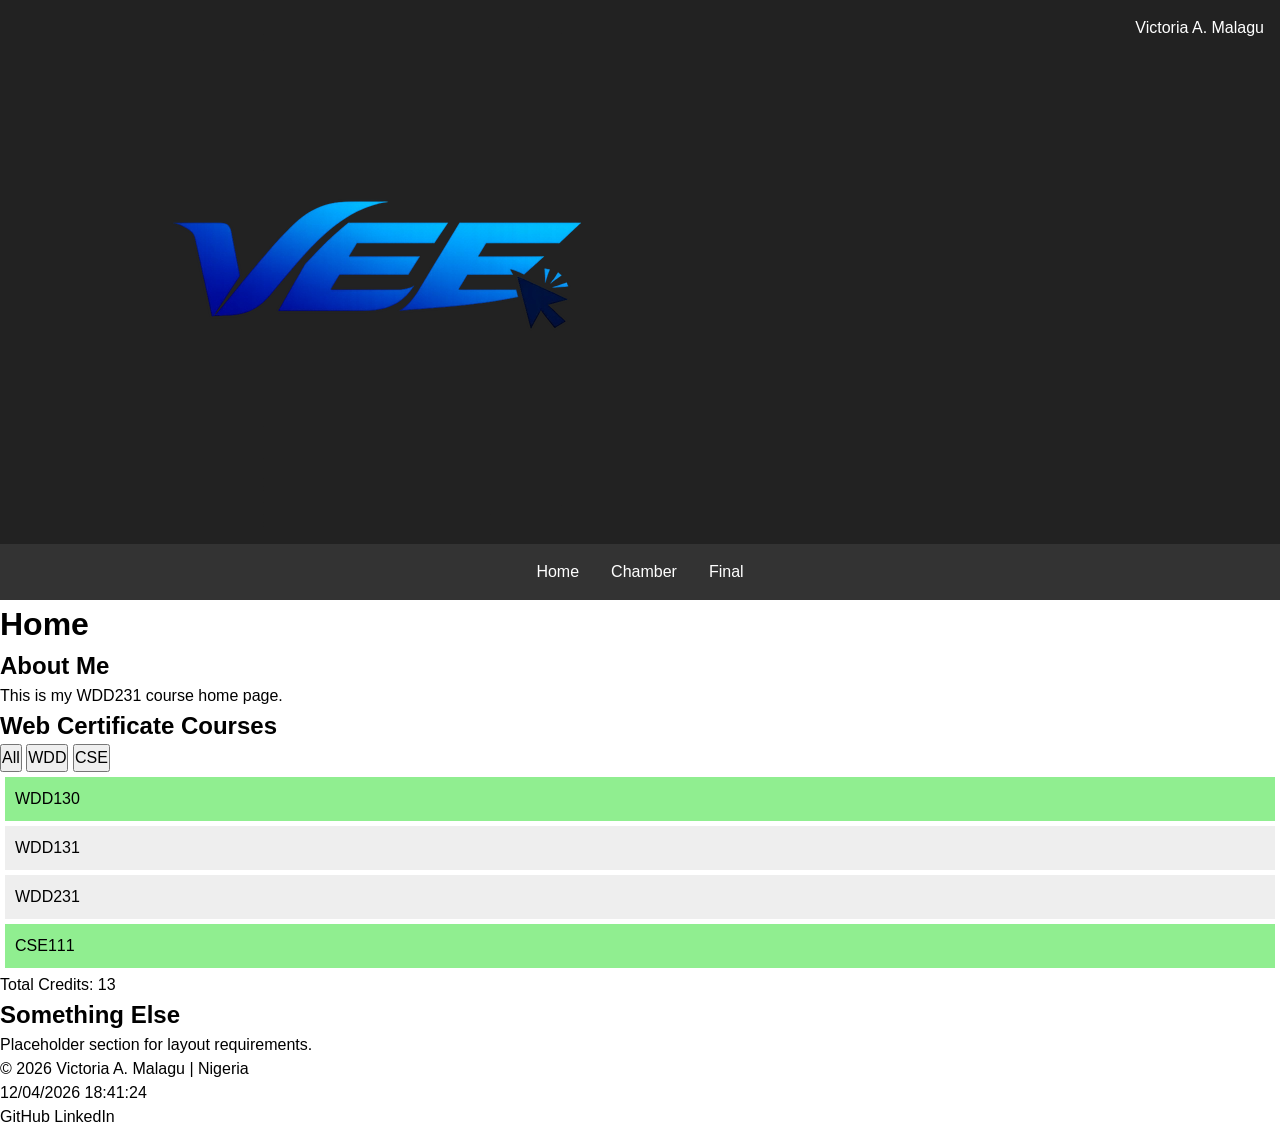
<file: index.html>
<!DOCTYPE html>
<html lang="en">
<head>
  <meta charset="UTF-8">
  <meta name="description" content="WDD231 course home page showcasing assignments, projects, and learning progress in web development fundamentals.">
  <meta name="author" content="Victoria A. Malagu">
  <meta name="viewport" content="width=device-width, initial-scale=1.0">
  <title>WDD231 Home Page</title>

  <link rel="stylesheet" href="styles/normalize.css">
  <link rel="stylesheet" href="styles/small.css">
  <link rel="stylesheet" href="styles/large.css">

  <script src="scripts/navigation.js" defer></script>
  <script src="scripts/date.js" defer></script>
  <script src="scripts/course.js" defer></script>

  <link rel="preconnect" href="https://fonts.googleapis.com">
  <link rel="preconnect" href="https://fonts.gstatic.com" crossorigin>

  <link href="https://fonts.googleapis.com/css2?family=Roboto:wght@400;500;700&display=swap" rel="stylesheet">
</head>

<body>

<header>
  <img src="images/logo.webp" alt="Logo" class="Logo">
  <span>Victoria A. Malagu</span>

  <button id="menu">☰</button>
</header>

<nav id="nav">
  <a href="#">Home</a>
  <a href="#">Chamber</a>
  <a href="#">Final</a>
</nav>

<main>
  <h1>Home</h1>

  <section>
    <h2>About Me</h2>
    <p>This is my WDD231 course home page.</p>
  </section>

  <section>
    <h2>Web Certificate Courses</h2>

    <div id="course-buttons">
      <button id="all">All</button>
      <button id="wdd">WDD</button>
      <button id="cse">CSE</button>
    </div>

    <div id="course-container"></div>

    <p>Total Credits: <span id="credits"></span></p>
  </section>

  <section>
    <h2>Something Else</h2>
    <p>Placeholder section for layout requirements.</p>
  </section>
</main>

<footer>
  <p>
    © <span id="year"></span> Victoria A. Malagu | Nigeria
  </p>

  <p id="lastModified"></p>

  <div>
    <a href="https://github.com/">GitHub</a>
    <a href="https://linkedin.com/">LinkedIn</a>
  </div>
</footer>

</body>
</html>
</file>
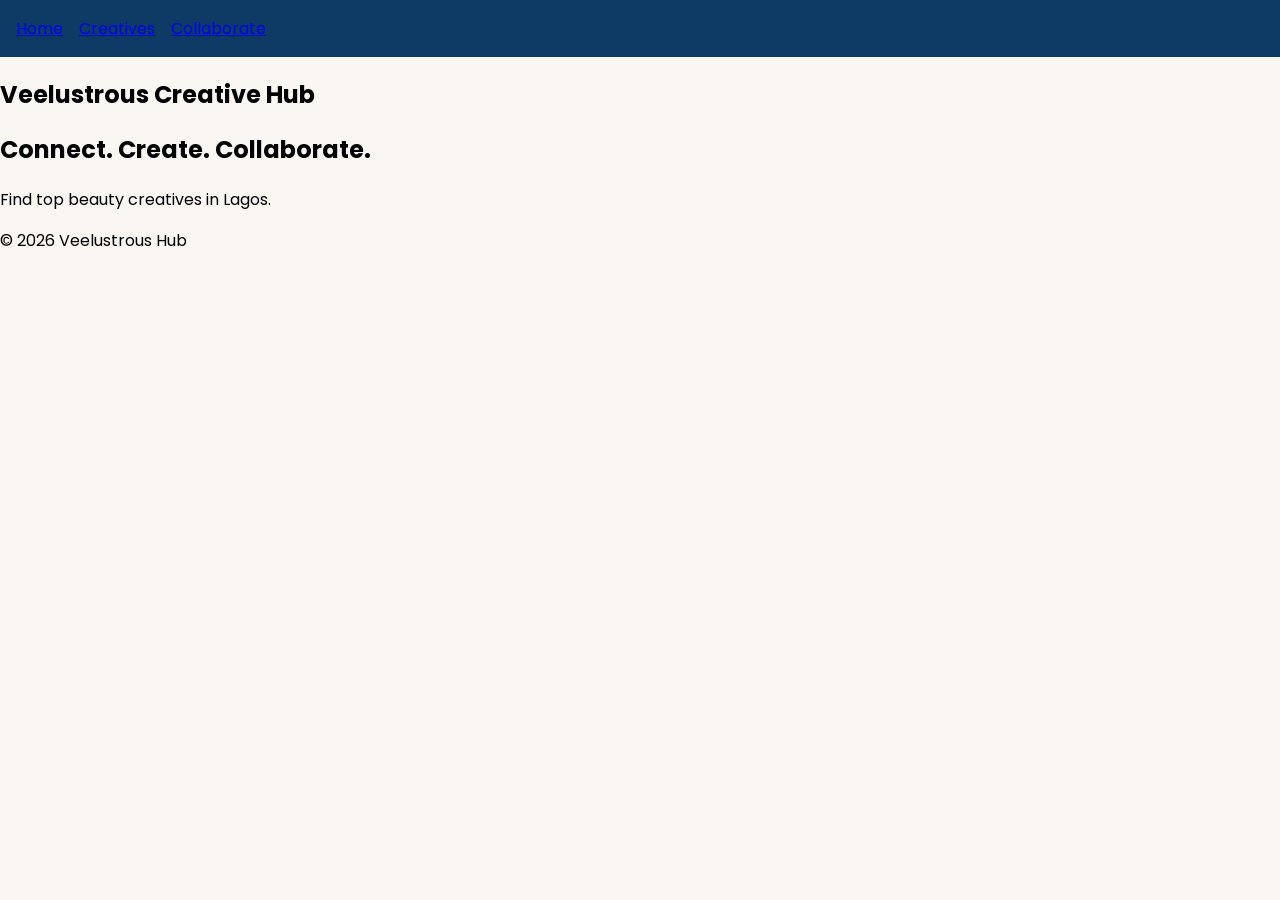
<file: finalproject/index.html>
<!DOCTYPE html>
<html lang="en">
<head>
<meta charset="UTF-8">
<meta name="viewport" content="width=device-width, initial-scale=1.0">
<meta name="description" content="Veelustrous Creative Hub connects models, makeup artists, photographers, and beauty creatives in Lagos for collaborations and shoots.">
<meta name="author" content="Victoria A. Malagu">

<link rel="icon" href="images/favicon.svg">

<meta property="og:title" content="Veelustrous Creative Hub">
<meta property="og:description" content="Discover and connect with top beauty creatives in Lagos including models, makeup artists, photographers, and stylists for professional collaborations.">
<meta property="og:image" content="https://veelustrous.github.io/wdd231/finalproject/images/logo.webp">
<meta property="og:url" content="https://veelustrous.github.io/wdd231/finalproject/index.html">

<title>Veelustrous Creative Hub</title>

<link rel="stylesheet" href="styles/small.css">
<link rel="stylesheet" href="styles/large.css">
<link rel="preconnect" href="https://fonts.googleapis.com">
<link rel="preconnect" href="https://fonts.gstatic.com" crossorigin>
<link href="https://fonts.googleapis.com/css2?family=Poppins:wght@300;400;600&display=swap" rel="stylesheet">

<script type="module" src="scripts/main.js" defer></script>
</head>

<body>

<header>


  <nav id="nav">
    <a href="index.html">Home</a>
    <a href="creatives.html">Creatives</a>
    <a href="collaborate.html">Collaborate</a>
  </nav>

  <button id="menuBtn">☰</button>
</header>

<main>
  <section class="hero">
    <h1>Veelustrous Creative Hub</h1>
    <h2>Connect. Create. Collaborate.</h2>
    <p>Find top beauty creatives in Lagos.</p>
  </section>
</main>

<footer>
  <p>© <span id="year"></span> Veelustrous Hub</p>
</footer>

</body>
</html>
</file>
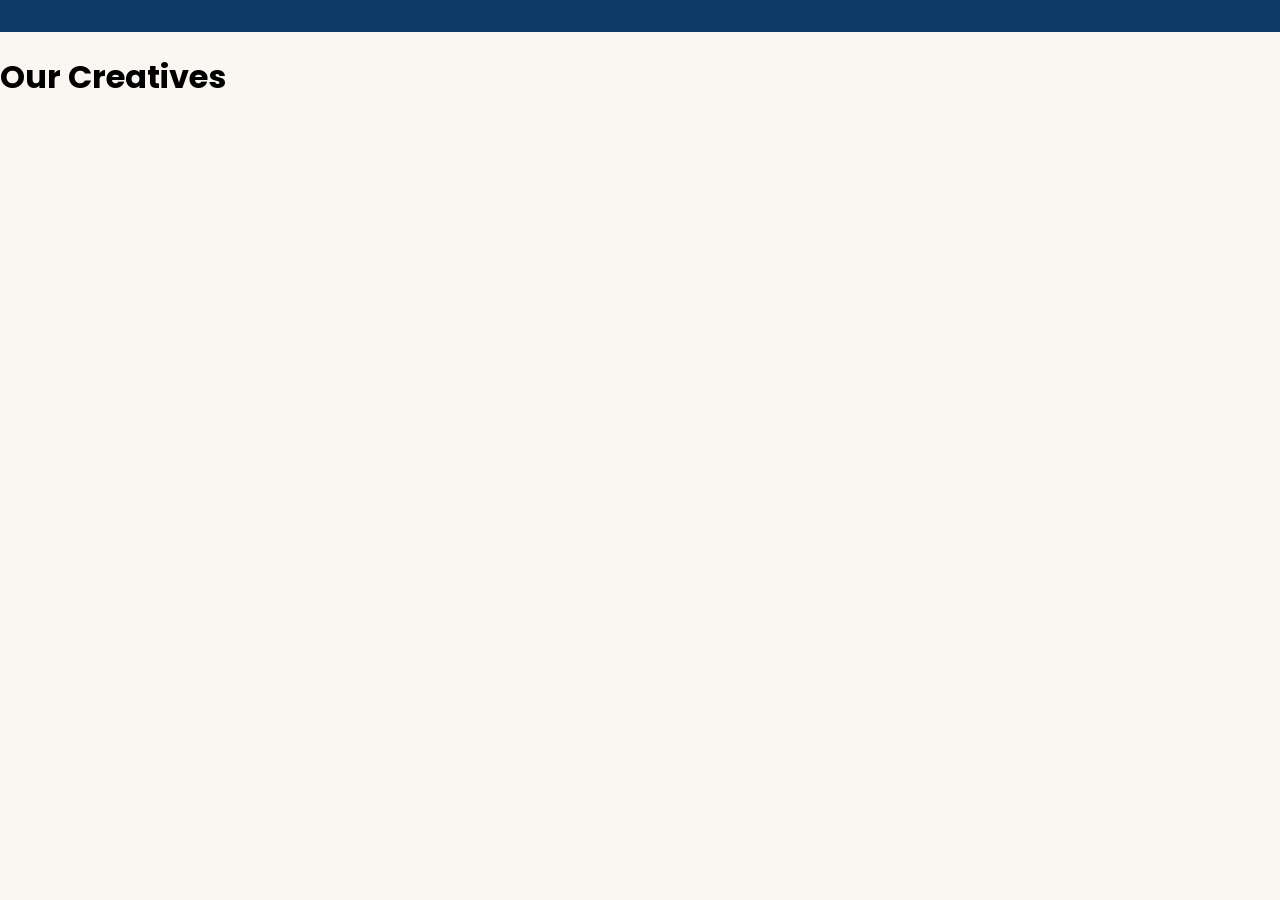
<file: finalproject/creative.html>
<!DOCTYPE html>
<html lang="en">
<head>
<meta charset="UTF-8">
<meta name="viewport" content="width=device-width, initial-scale=1.0">
<meta name="description" content="Veelustrous Creative Hub connects models, makeup artists, photographers, and beauty creatives in Lagos for collaborations and shoots.">
<meta name="author" content="Victoria A. Malagu">

<link rel="icon" href="images/favicon.svg">

<meta property="og:title" content="Veelustrous Creative Hub">
<meta property="og:description" content="Discover and connect with top beauty creatives in Lagos including models, makeup artists, photographers, and stylists for professional collaborations.">
<meta property="og:image" content="https://veelustrous.github.io/wdd231/finalproject/images/logo.webp">
<meta property="og:url" content="https://veelustrous.github.io/wdd231/finalproject/index.html">

<title>Creatives</title>

<link rel="stylesheet" href="styles/small.css">
<link rel="stylesheet" href="styles/large.css">
<link rel="preconnect" href="https://fonts.googleapis.com">
<link rel="preconnect" href="https://fonts.gstatic.com" crossorigin>
<link href="https://fonts.googleapis.com/css2?family=Poppins:wght@300;400;600&display=swap" rel="stylesheet">

<script type="module" src="scripts/creatives.js" defer></script>
</head>

<body>

<header>
</header>

<main>
    <h1>Our Creatives</h1>
  <section class="grid" id="grid"></section>

  <dialog id="modal">
    <div id="modalBox"></div>
    <button id="close">Close</button>
  </dialog>
</main>

</body>
</html>
</file>
<file: styles/small.css>
body {
  font-family: Arial, sans-serif;
  margin: 0;
}

header {
  display: flex;
  justify-content: space-between;
  padding: 1rem;
  background: #222;
  color: white;
}

nav {
  display: none;
  flex-direction: column;
  background: #333;
}

nav.open {
  display: flex;
}

nav a {
  padding: 1rem;
  color: white;
  text-decoration: none;
}

.course {
  padding: 10px;
  margin: 5px;
  background: #eee;
}

.course.done {
  background: lightgreen;
}
</file>
<file: styles/large.css>
@media (min-width: 768px) {

  #menu {
    display: none;
  }

  nav {
    display: flex !important;
    flex-direction: row;
    justify-content: center;
  }

}
.logo {
  width: 120px;
  height: auto;
}
</file>
<file: finalproject/styles/small.css>
:root {
  --primary: #0D3B66;     /* deep luxury blue */
  --accent: #F4D35E;      /* gold */
  --bg: #FAF7F2;          /* soft cream */
  --text: #1A1A1A;        /* clean black */
  --card: #FFFFFF;
}
body {
  font-family: "Poppins", sans-serif;
  margin: 0;
  background: #FAF7F2;
}

header {
  background: #0D3B66;
  color: white;
  padding: 1rem;
}

nav {
  display: none;
}

nav.show {
  display: block;
}

.grid {
  display: grid;
  grid-template-columns: 1fr;
  gap: 1rem;
  padding: 1rem;
}

.grid div {
  background: white;
  padding: 1rem;
}
nav a.active {
  border-bottom: 2px solid #F4D35E;
}
</file>
<file: finalproject/styles/large.css>
@media (min-width: 768px) {

  nav {
    display: flex !important;
    gap: 1rem;
  }

  #menuBtn {
    display: none;
  }

  .grid {
    grid-template-columns: repeat(3, 1fr);
  }

  .grid img:hover {
    transform: scale(1.05);
    transition: 0.3s;
  }
}
</file>
